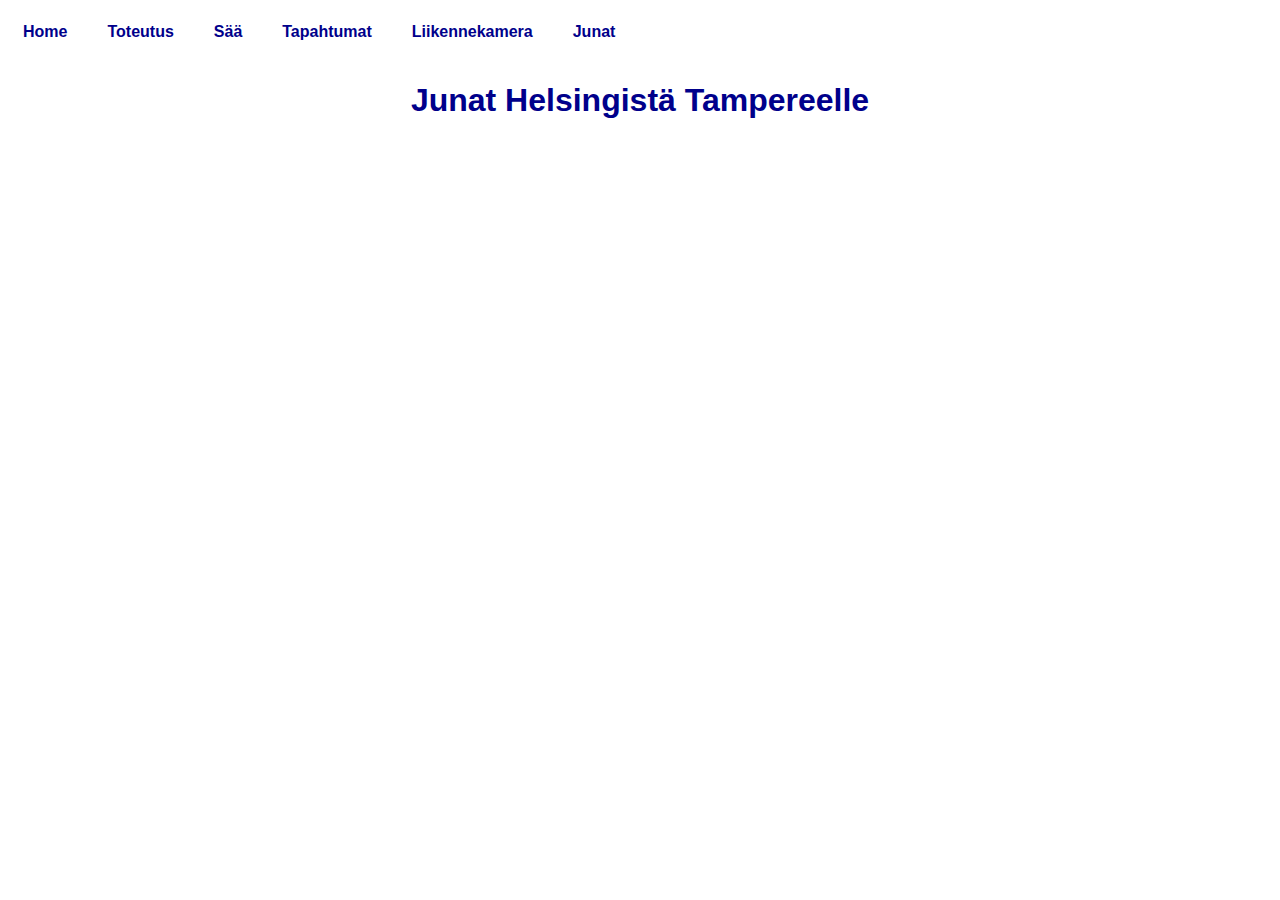
<file: junat.html>
<!DOCTYPE html>

<html lang="fi">

<head>
    <title>JSON Example</title> 
    <meta charset="utf-8">
    <meta name="viewport" content="width=device-width, initial-scale=1">
    <link rel="stylesheet" href="tyyli.css">
    <ul>
        <li><a href="kurssi.html">Home</a></li>
        <li><a href="toteutus.html">Toteutus</a></li>
        <li><a href="saa.html">Sää</a></li>
        <li><a href="tapahtumat.html">Tapahtumat</a></li>
        <li><a href="liikennekamera.html">Liikennekamera</a></li>
        <li><a href="junat.html">Junat</a></li>
    </ul>
</head>

<body>
    <h1> Junat Helsingistä Tampereelle</h1>
    <div id="vastaus">      
    </div>

<script src="junat.js"></script>
  
</body>
</html>
</file>
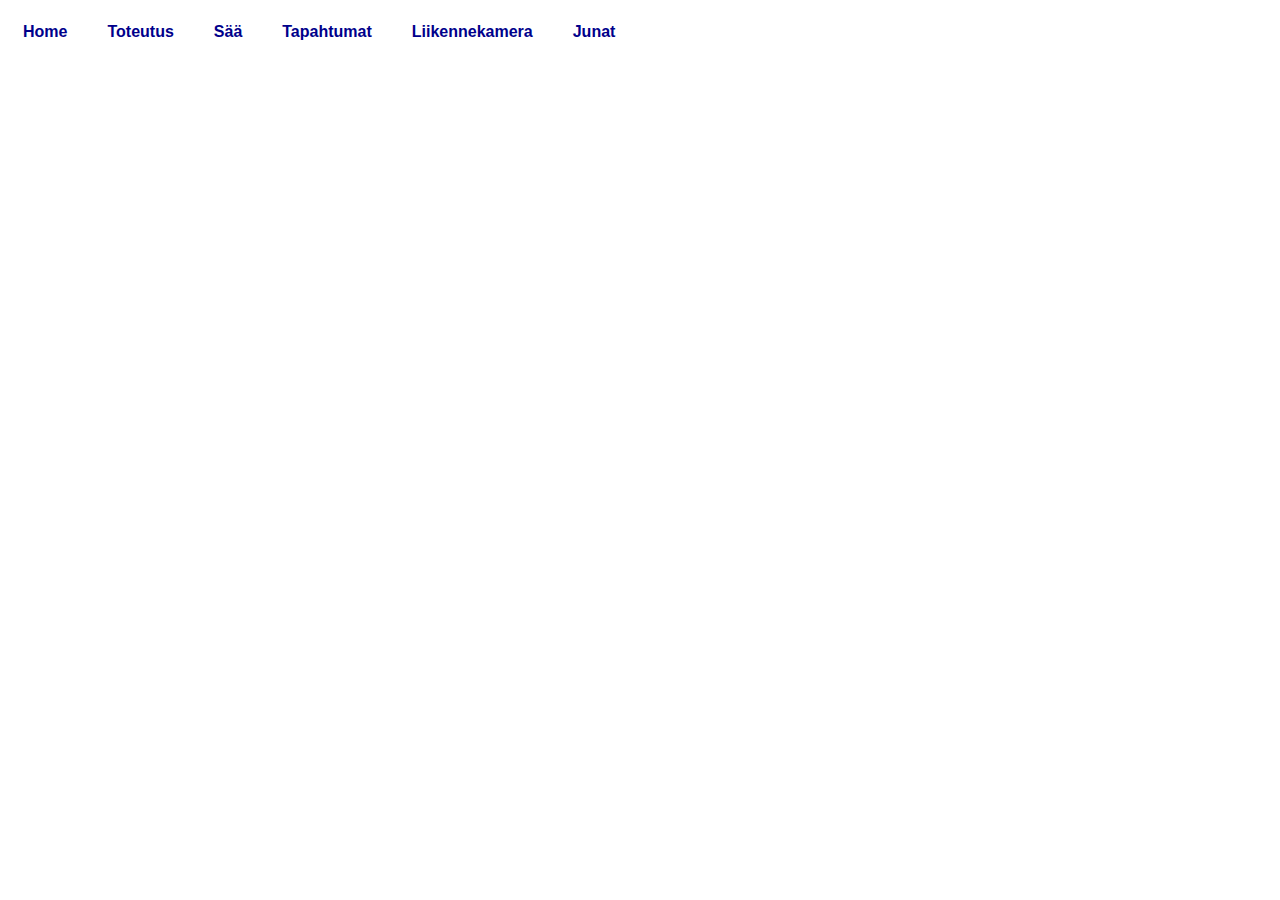
<file: liikennekamera.html>
<!DOCTYPE html>

<html lang="fi">

<head>
    <title>JSON Example</title> 
    <meta charset="utf-8">
    <meta name="viewport" content="width=device-width, initial-scale=1">
    <link rel="stylesheet" href="tyyli.css">
    <ul>
        <li><a href="kurssi.html">Home</a></li>
        <li><a href="toteutus.html">Toteutus</a></li>
        <li><a href="saa.html">Sää</a></li>
        <li><a href="tapahtumat.html">Tapahtumat</a></li>
        <li><a href="liikennekamera.html">Liikennekamera</a></li>
        <li><a href="junat.html">Junat</a></li>
    </ul>
</head>

<body>

    <div id="kuvat">      
    </div>

<script src="liikennekamera.js"></script>
  
</body>
</html>
</file>
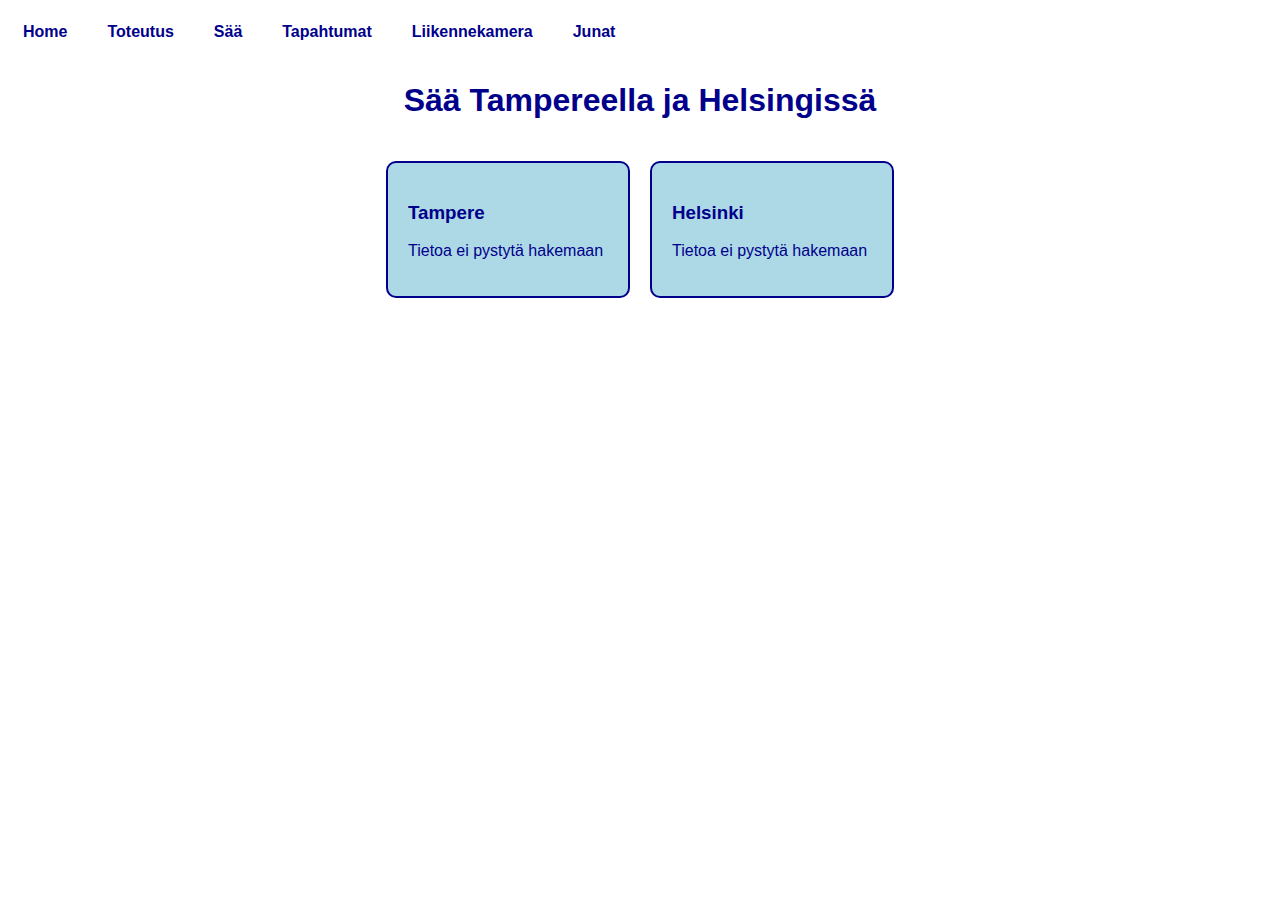
<file: saa.html>
<!DOCTYPE html>

<html lang="fi">

<head>
    <title>JSON Example</title> 
    <meta charset="utf-8">
    <meta name="viewport" content="width=device-width, initial-scale=1">
    <link rel="stylesheet" href="tyyli.css">
    <ul>
        <li><a href="kurssi.html">Home</a></li>
        <li><a href="toteutus.html">Toteutus</a></li>
        <li><a href="saa.html">Sää</a></li>
        <li><a href="tapahtumat.html">Tapahtumat</a></li>
        <li><a href="liikennekamera.html">Liikennekamera</a></li>
        <li><a href="junat.html">Junat</a></li>
    </ul>
</head>

<body>
    <h1>Sää Tampereella ja Helsingissä</h1>

    <div class="saa-container">
        <div class="kaupunki">
            <h3>Tampere</h3>
            <p id="tampere"></p>
        </div>
        <div class="kaupunki">
            <h3>Helsinki</h3>
            <p id="helsinki"></p>
        </div>
    </div>           

    <script src="saa.js"></script>
    
</body>
</html>
</file>
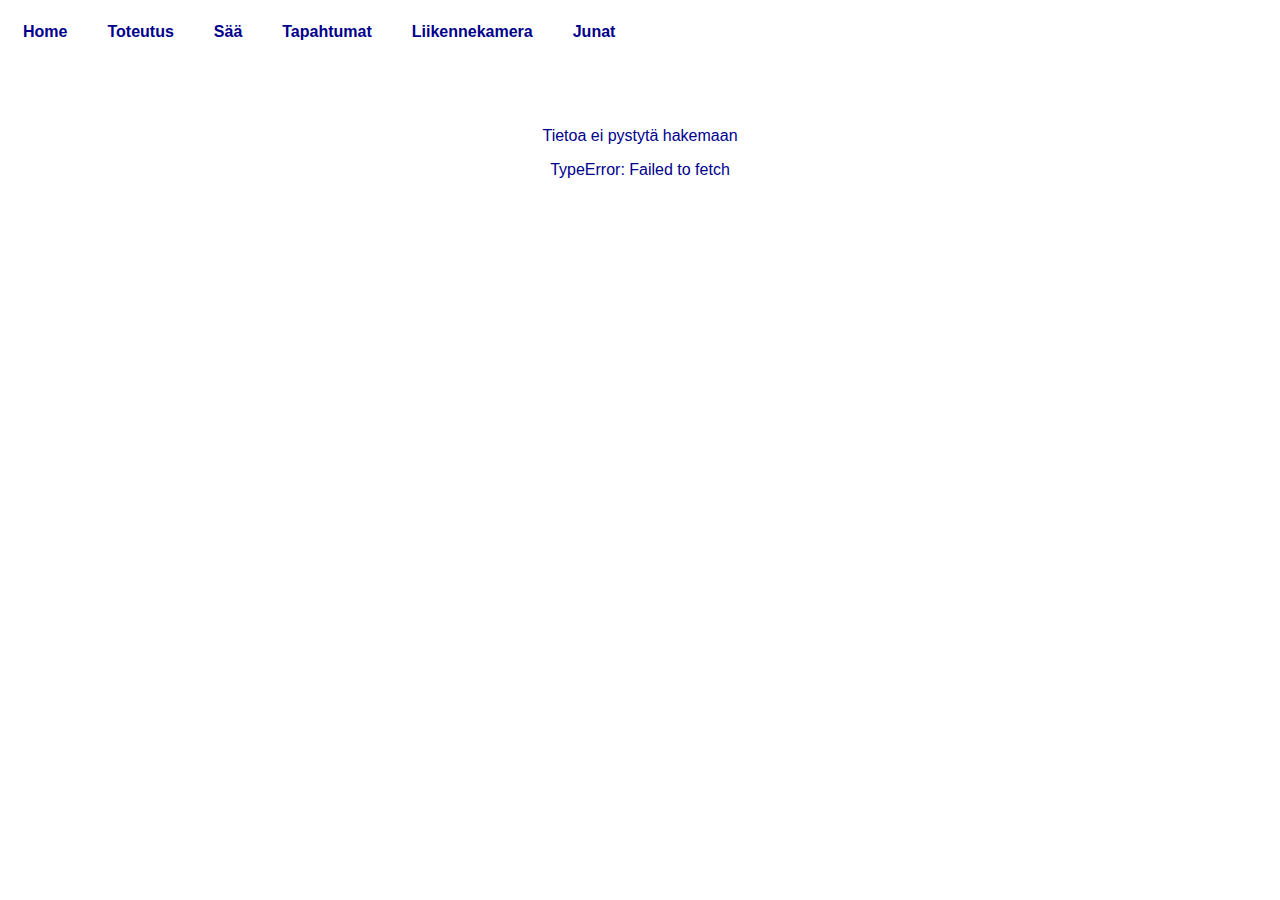
<file: tapahtumat.html>
<!DOCTYPE html>

<html lang="fi">

<head>
    <title>JSON Example</title> 
    <meta charset="utf-8">
    <meta name="viewport" content="width=device-width, initial-scale=1">
    <link rel="stylesheet" href="tyyli.css">
    <ul>
        <li><a href="kurssi.html">Home</a></li>
        <li><a href="toteutus.html">Toteutus</a></li>
        <li><a href="saa.html">Sää</a></li>
        <li><a href="tapahtumat.html">Tapahtumat</a></li>
        <li><a href="liikennekamera.html">Liikennekamera</a></li>
        <li><a href="junat.html">Junat</a></li>
    </ul>
</head>

<body>

    <div id="vastaus">      
    </div>

<script src="tapahtumat.js"></script>
  
</body>
</html>
</file>
<file: tyyli.css>
/* Sivun yleisilmeen muotoilu */
body {
    background-color: white;
    color: darkblue;
    font-family: Arial, sans-serif;
    margin: 2px;
    padding: 1px;
    display: flex;
    flex-direction: column;
    align-items: center;
}

/* Navigointivalikko */
ul {
    list-style-type: none;
    margin: 0;
    padding: 10px;
    background-color: #lightblue;
    display: flex;
    align-items: center;
    width: 100%;
}

/* Valikon linkit */
ul li {
    padding: 10px 20px;
}

ul li a {
    text-decoration: none;
    color: darkblue;
    font-weight: bold;
}

ul li a:hover {
    text-decoration: underline;
}

/* Sivun sisältö */
#vastaus {
    justify-content: center;
    text-align: center;
    max-width: 800px;
    margin-top: 20px;
    margin: 50px;
}

/* Sää -muotoilu */
.saa-container {
    display: flex;
    justify-content: center;
    gap: 20px;
    margin-top: 20px;
}

.kaupunki {
    border: 2px solid darkblue;
    padding: 20px;
    border-radius: 10px;
    width: 200px;
    background-color: lightblue;
}
#kuvat img {
    max-width: 100%;
    height: auto;
}
</file>
